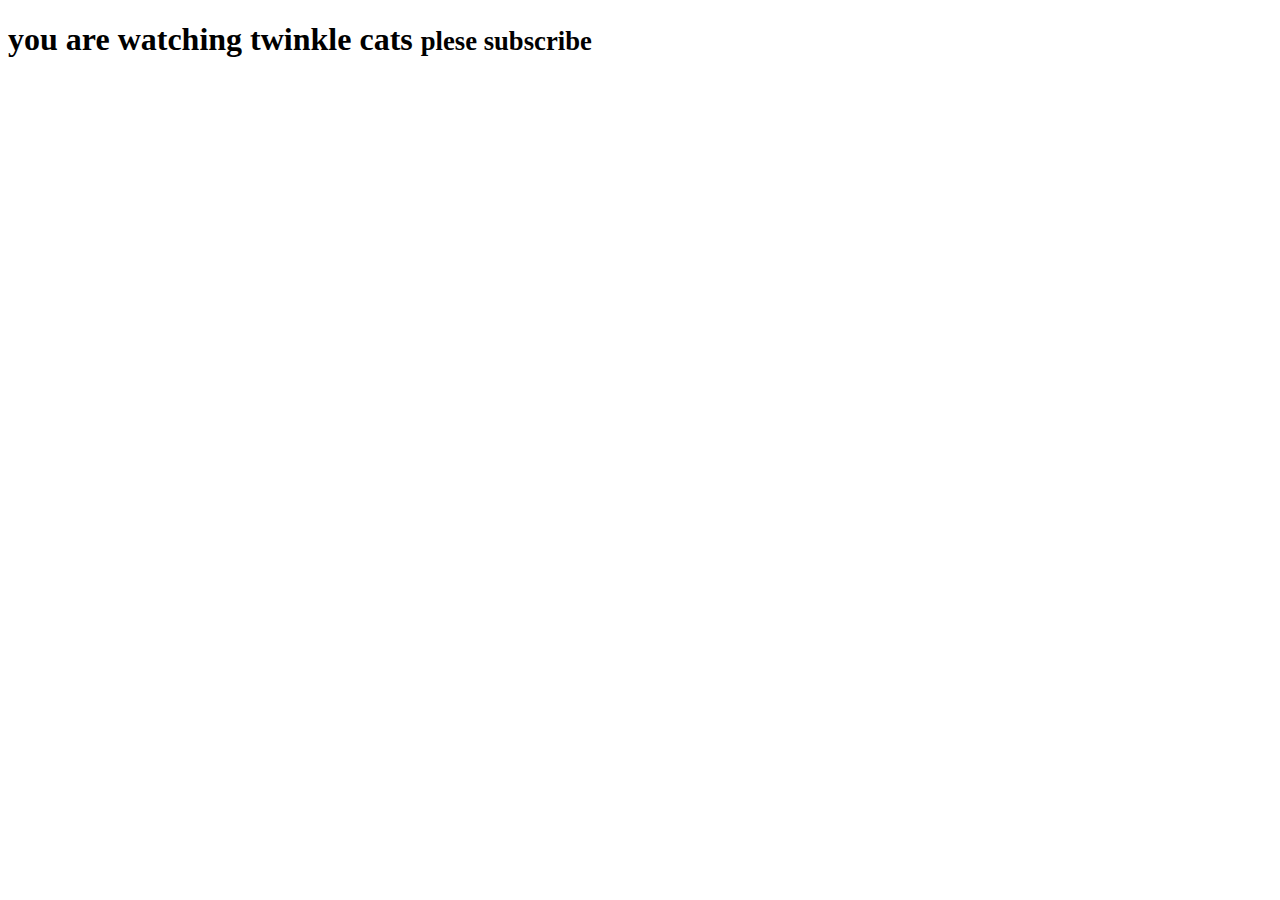
<file: lectures/index.html>
<!DOCTYPE html>
<html lang="en">
<head>
    <meta charset="UTF-8">
    <meta http-equiv="X-UA-Compatible" content="IE=edge">
    <meta name="viewport" content="width=device-width, initial-scale=1.0">
    <title>Document</title>

    <!-- CSS only -->
<link href="https://cdn.jsdelivr.net/npm/bootstrap@5.2.2/dist/css/bootstrap.min.css" rel="stylesheet" integrity="sha384-Zenh87qX5JnK2Jl0vWa8Ck2rdkQ2Bzep5IDxbcnCeuOxjzrPF/et3URy9Bv1WTRi" crossorigin="anonymous">
</head>
<body>
    <div class="container">
        <div class="jumbotron">
            <h1 class="display-3">
                you are watching twinkle cats <small>plese subscribe</small>
            </h1>
        </div>
    </div>
    <script src="https://cdn.jsdelivr.net/npm/@popperjs/core@2.10.2/dist/umd/popper.min.js" integrity="sha384-7+zCNj/IqJ95wo16oMtfsKbZ9ccEh31eOz1HGyDuCQ6wgnyJNSYdrPa03rtR1zdB" crossorigin="anonymous"></script>
    <script src="https://cdn.jsdelivr.net/npm/bootstrap@5.1.3/dist/js/bootstrap.min.js" integrity="sha384-QJHtvGhmr9XOIpI6YVutG+2QOK9T+ZnN4kzFN1RtK3zEFEIsxhlmWl5/YESvpZ13" crossorigin="anonymous"></script>
</body>
</html>
</file>
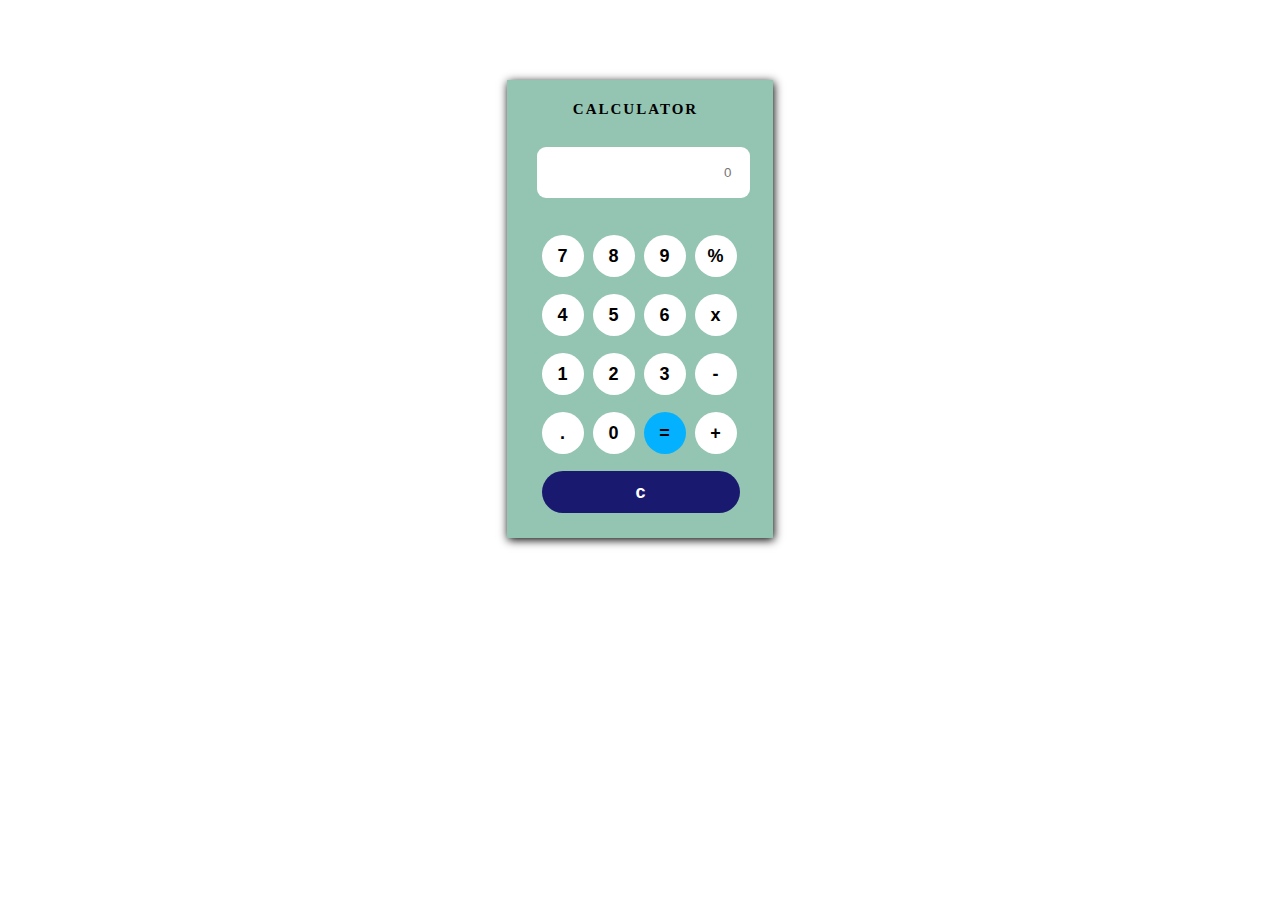
<file: project 2.html>
<!DOCTYPE html>
<html lang="en">
<head>
  <meta charset="UTF-8">
  <meta http-equiv="X-UA-Compatible" content="IE=edge">
  <meta name="viewport" content="width=device-width, initial-scale=1.0">
  <link rel="stylesheet" href="project 2.css">
  <title>make calculator</title>
</head>
<body>
   <div class="calc-contain">
    <h2>calculator</h2>
    <div class="output">
      <form name="cal">
        <input id="display" type="text" name="display" placeholder="0" readonly>
        <tr>
          <input class="button" type="button" value="7" onclick="cal.display.value +='7'">
          <input class="button" type="button" value="8" onclick="cal.display.value +='8'">
          <input class="button" type="button" value="9" onclick="cal.display.value +='9'">
          <input class="button numbutton" type="button" value="%" onclick="cal.display.value +='/'">
          </tr>

          <input class="button" type="button" value="4" onclick="cal.display.value +='4'">
          <input class="button" type="button" value="5" onclick="cal.display.value +='5'">
          <input class="button" type="button" value="6" onclick="cal.display.value +='6'">
          <input class="button numbutton" type="button" value="x" onclick="cal.display.value +='*'">
         </tr>

          <input class="button" type="button" value="1" onclick="cal.display.value +='1'">
          <input class="button" type="button" value="2" onclick="cal.display.value +='2'">
          <input class="button" type="button" value="3" onclick="cal.display.value +='3'">
          <input class="button numbutton" type="button" value="-" onclick="cal.display.value +='-'">
         </tr>

          <input class="button" type="button" value="." onclick="cal.display.value +='.'">
          <input class="button" type="button" value="0" onclick="cal.display.value +='0'">
          <input class="button numbuttons" type="button" value="=" onclick="cal.display.value =eval(cal.display.value)">
          <input class="button numbutton" type="button" value="+" onclick="cal.display.value +='+'">
          <input class="buttons numbutton-c" type="button" value="c" onclick="cal.display.value =''">
        </tr>
      </form>
    </div>
   </div>
</body>
</html>
</file>
<file: project 2.css>
body{
  background: white;
}
.calc-contain{
  width: 266px;
  height: 458px;
  margin: 80px auto;
  background: #0072486b;
  box-shadow: 1px 2px 9px;
}
.output{
  width: 207px;
  margin: 20px auto;
}
h2{
  margin: 10px;
  position: relative;
  top: 4.5%;
  left: 21%;
  letter-spacing: 2px;
  font-weight: 800;
  text-transform: uppercase;
  font-family: serif;
  font-size: 15px;
  margin-right: 126px;
  padding-right: -1px;
}
#display{
  border: none;
  outline: none;
  text-align: right;
  color: black;
  padding: 18px;
  margin: 30px 0 20px 0;
  background: white;
  border-radius: 9px;
}
.button{
  margin: 17px 0 0 5px;
  width: 42px;
  height: 42px;
  border: none;
  outline: none;
  font-size: 18px;
  font-weight: bold;
  border-radius: 50px;
  background: white;
  display: inline-block;
  color: black;
}
.button:hover{
  box-shadow: 0 0 2px white, 0 0 1px white, 0 0 2px white;
}
.clearbutton{
  background:#fff;
  color: tomato;
}
.numbuttons{
  background:#03b1ff ;
  color: black;
}
.numbuttons:hover{
  box-shadow: 0 0 2px #03b1ff, 0 0 1px #03b1ff, 0 0 2px white;
}
.numbuttons:hover{
  box-shadow: 0 0 2px #03b1ff, 0 0 1px #03b1ff, 0 0 2px white;
}
.numbuttons-c{
  background:#03b1ff ;
  color: black;
}
.numbuttons-c:hover{
  box-shadow: 0 0 2px #03b1ff, 0 0 1px #03b1ff, 0 0 2px white;
}
.buttons{
  margin: 17px 0 0 5px;
  width: 198px;
  height: 42px;
  border: none;
  outline: none;
  font-size: 18px;
  font-weight: bold;
  border-radius: 50px;
  background: midnightblue;
  display: inline-block;
  color: white;
}
</file>
